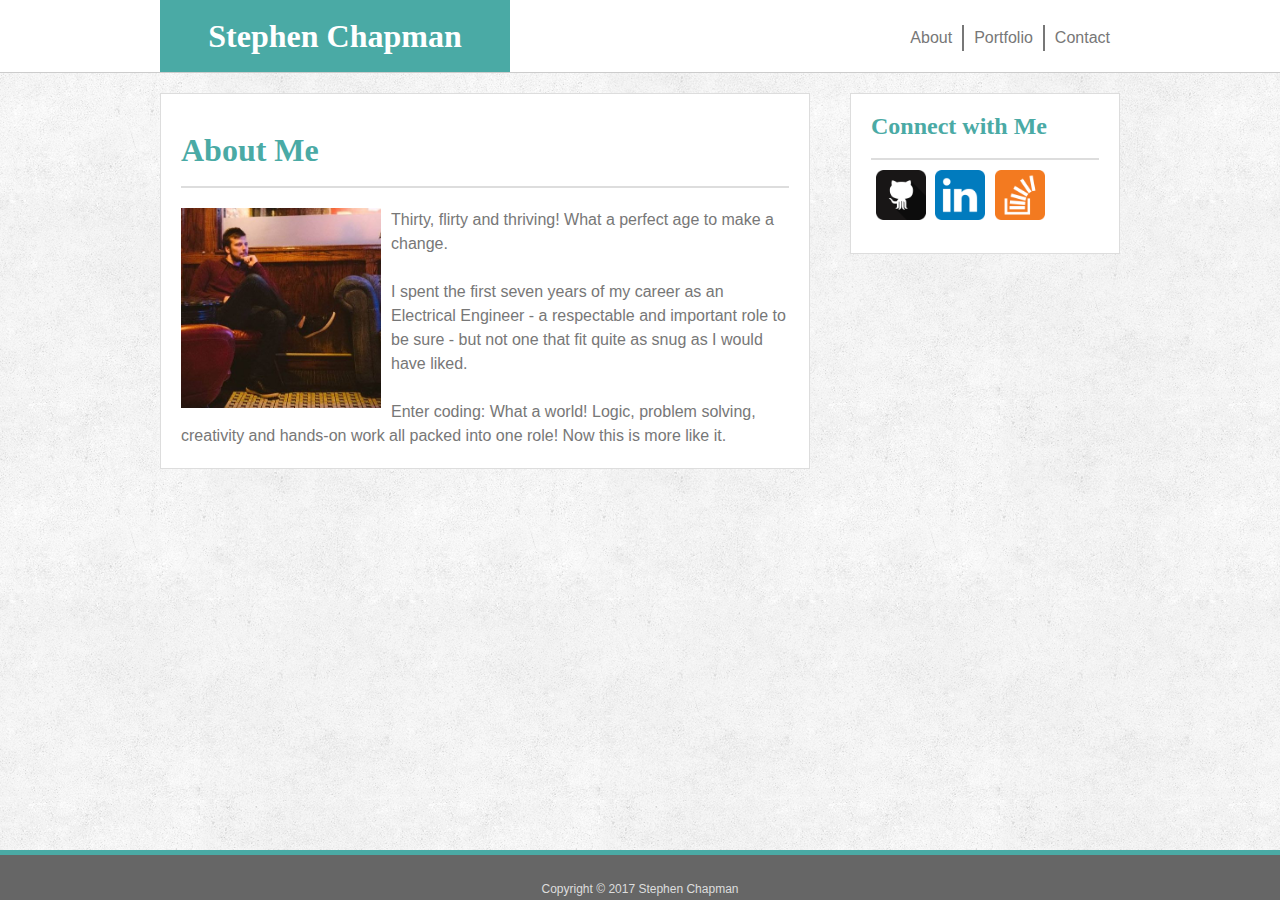
<file: index.html>
<!DOCTYPE html>
<html>
    <head>
        <title> About Me </title>
        <meta lang = "en-us" charset = "UTF-8">
        <meta name="viewport" content="width=device-width, initial-scale=1.0">
        
        <!--http://meyerweb.com/eric/tools/css/reset/reset.css-->
        <link rel="stylesheet" href="assets/css/reset.css" type="text/css" />
        
        <link rel="stylesheet" href="assets/css/style.css" type="text/css" />
    </head>
    
    <body>
        
        <!--"footer-push-content" is to help with sticky footer-->
        <div class = "footer-push-content clearfix">
        
        <!-- <header> is the same for each page-->
        <header>
            <div class = "content">
                <div class = "clearfix">
                
                <h1 class = "header-name">Stephen Chapman</h1>
                
                <!--Navigation Links-->
                <nav>
                    <a href = "contact.html">Contact</a>
                    <a href = "portfolio.html">Portfolio</a>
                    <a href = "index.html">About</a>
                </nav>
                
                </div>
            </div>
        </header>
        
        <div class = "content">
            <section class = "main-content">
                <h1 class = "main-content-header">About Me</h1>
                
                <div id = "about-me-content" class = "clearfix">
                    <img id = "picture-aboutme" src = "assets/images/aboutme.jpg" alt = "Picture of me">
                    
                    <p> 
                        Thirty, flirty and thriving!  What a perfect age to make a 
                        change.  <br><br>I spent the first seven years of my career as 
                        an Electrical Engineer - a respectable and important role to be 
                        sure - but not one that fit quite as snug as I would have liked.
                        <br><br>Enter coding:  What a world!  Logic, problem solving, 
                        creativity and hands-on work all packed into one role!  Now this
                        is more like it.
                    </p>
                </div>
            </section>
            
            <!--Connect with me Sidebar is the same for each page-->
            <div class = "connect">
                <h2 class = "connect-header">Connect with Me</h2>
                    <div class = "connect-links clearfix">
                        <a href = "https://github.com/schapm16" target = "_blank"><img src = "assets/images/github.png" alt = "My GitHub Profile"></a>
                        <a href = "https://www.linkedin.com/in/stephen-chapman-184496144" target = "_blank"><img src = "assets/images/linkedin.png"></a>
                        <a href = "https://stackoverflow.com/users/8840555/stephen" target = "_blank"><img src = "assets/images/stackoverflow.png"></a>
                    </div>
            </div>
        </div>
        </div>
        
        <footer>
            <div class = "footer-content">
            Copyright &copy; 2017 Stephen Chapman
            </div>
        </footer>
        
    </body>
</html>
</file>
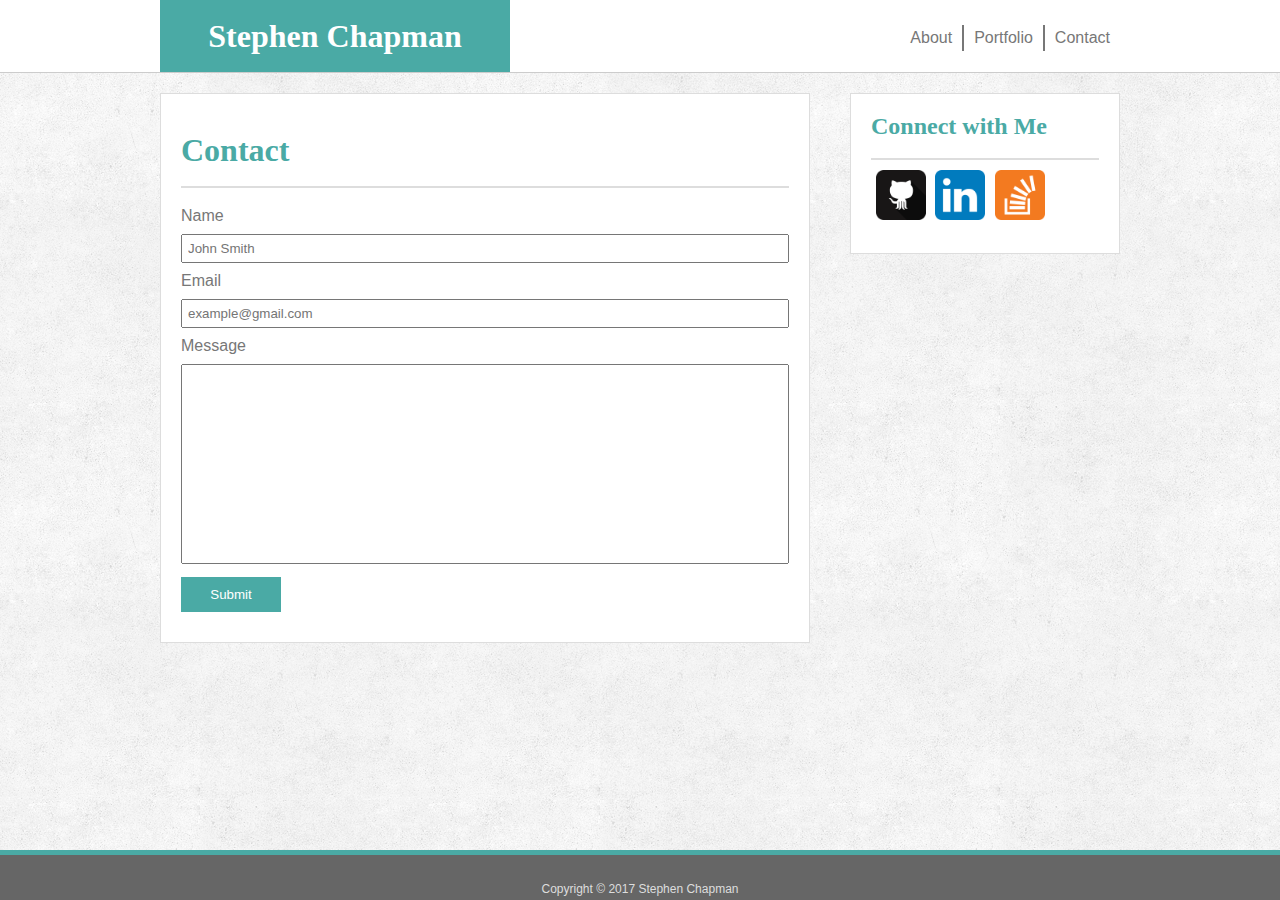
<file: contact.html>
<!DOCTYPE html>
<html>
    <head>
        <title> Contact </title>
        <meta lang = "en-us" charset = "UTF-8">
        <meta name="viewport" content="width=device-width, initial-scale=1.0">
        
        <!--http://meyerweb.com/eric/tools/css/reset/reset.css-->
        <link rel="stylesheet" href="assets/css/reset.css" type="text/css" />
        
        <link rel="stylesheet" href="assets/css/style.css" type="text/css" />
    </head>
    
    <body>
        <!--"footer-push-content" is to help with sticky footer-->
        <div class = "footer-push-content clearfix">
        
        <!-- <header> is the same for each page-->
        <header>
            <div class = "content">
                <div class = "clearfix">
                
                <h1 class = "header-name">Stephen Chapman</h1>
                
                <!--Navigation Links-->
                <nav>
                    <a href = "contact.html">Contact</a>
                    <a href = "portfolio.html">Portfolio</a>
                    <a href = "index.html">About</a>
                </nav>
                
                </div>
            </div>
        </header>
        
        <div class = "content">
            <section class = "main-content">
                <h1 class = "main-content-header">Contact</h1>
                <form>
                    Name<br>
                    <input type = "text" placeholder = "John Smith">
                    Email<br>
                    <input type = "text" placeholder = "example@gmail.com">
                    Message<br>
                    <textarea></textarea>
                    <input type = "submit">
                </form>
            </section>
            
            <!--Connect with me Sidebar is the same for each page-->
            <div class = "connect">
                <h2 class = "connect-header">Connect with Me</h2>
                    <div class = "connect-links clearfix">
                        <a href = "https://github.com/schapm16" target = "_blank"><img src = "assets/images/github.png" alt = "My GitHub Profile"></a>
                        <a href = "https://www.linkedin.com/in/stephen-chapman-184496144" target = "_blank"><img src = "assets/images/linkedin.png"></a>
                        <a href = "https://stackoverflow.com/users/8840555/stephen" target = "_blank"><img src = "assets/images/stackoverflow.png"></a>
                    </div>
            </div>
        </div>
        </div>
        
        <footer>
            <div class = "footer-content">
            Copyright &copy; 2017 Stephen Chapman
            </div>
        </footer>
        
    </body>
</html>
</file>
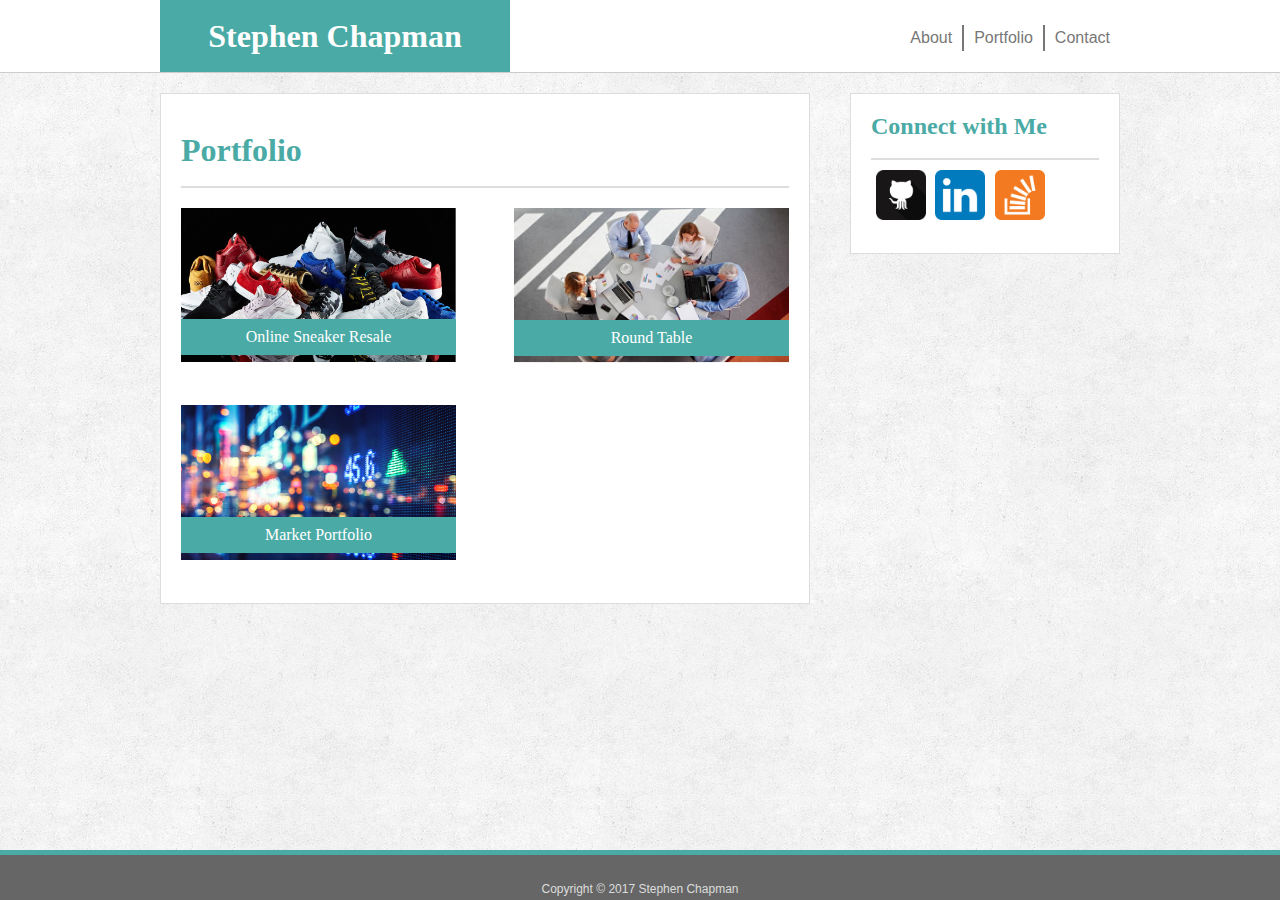
<file: portfolio.html>
<!DOCTYPE html>
<html>
    
    <head>
        <title> Portfolio </title>
        <meta lang = "en-us" charset = "UTF-8">
        <meta name="viewport" content="width=device-width, initial-scale=1.0">
        
        <!--http://meyerweb.com/eric/tools/css/reset/reset.css-->
        <link rel="stylesheet" href="assets/css/reset.css" type="text/css" />
        
        <link rel="stylesheet" href="assets/css/style.css" type="text/css" />
    </head>
    
    <body>
        
        <!--"footer-push-content" is to help with sticky footer-->
        <div class = "footer-push-content clearfix">
            
        <!-- <header> is the same for each page-->
        <header>
            <div class = "content">
                <div class = "clearfix">
                
                <h1 class = "header-name">Stephen Chapman</h1>
                
                <!--Navigation Links-->
                <nav>
                    <a href = "contact.html">Contact</a>
                    <a href = "portfolio.html">Portfolio</a>
                    <a href = "index.html">About</a>
                </nav>
                
                </div>
            </div>
        </header>
        
        <div class = "content">
            <section class = "main-content">
                <h1 class = "main-content-header">Portfolio</h1>
                
                <div id="portfolio-content" class = "clearfix">
                    <div class="image-wrapper left">
                        <img src = "assets/images/sneakers.jpg" alt = "Online Sneaker Resale">
                        <p>Online Sneaker Resale</p>
                    </div>
                    <div class="image-wrapper right">
                        <img src = "assets/images/roundtable.jpeg" alt = "Round Table">
                        <p>Round Table</p>
                    </div>
                    <div class="image-wrapper left">
                        <img src = "assets/images/marketportfolio.jpg" alt = "Market Portfolio">
                        <p>Market Portfolio</p>
                    </div>
                </div>
            </section>
            
            <!--Connect with me Sidebar is the same for each page-->
            <div class = "connect">
                <h2 class = "connect-header">Connect with Me</h2>
                    <div class = "connect-links clearfix">
                        <a href = "https://github.com/schapm16" target = "_blank"><img src = "assets/images/github.png" alt = "My GitHub Profile"></a>
                        <a href = "https://www.linkedin.com/in/stephen-chapman-184496144" target = "_blank"><img src = "assets/images/linkedin.png"></a>
                        <a href = "https://stackoverflow.com/users/8840555/stephen" target = "_blank"><img src = "assets/images/stackoverflow.png"></a>
                    </div>
            </div>
        </div>
        </div>
        
        <footer>
            <div class = "footer-content">
            Copyright &copy; 2017 Stephen Chapman
            </div>
        </footer>
        
    </body>
</html>
</file>
<file: assets/css/style.css>
/*Generic CSS, Applies To Each Page*/
body {
    font-family: Arial, "Helvetica Neue", Helvetica, sans-serif;
    color: #777;
    
    background-image: url("../images/subtle_grunge.png");
}

.content {
    width: 960px;
    margin: 0 auto;
}

.clearfix::after {
    content:"";
    display: table;
    clear: both;
}
/*end Generic CSS, Applies To Each Page*/


/*Applies To Header Of Each Page*/
header {
    background-color: #fff;
    border-bottom: 1px solid #ccc;
    /*overflow: auto;*/
}

.header-name {
    background-color: #4aaaa5;
    
    color: #fff;
    font-family: Georgia, Times, "Times New Roman", serif;
    font-size: 32px;
    font-weight: bold;
    text-align: center;
    
    width: 350px;
    padding: 20px 0 20px;
    
    float: left;
}

header nav a {
    float: right;
    
    margin-top: 25px;
    padding: 5px 10px;
    
    text-decoration: none;
    color: #777;
}

header nav a:hover {
    background-color: #777;
    color: #fff;
    transition: 1s;
}


header nav a:nth-of-type(2) {
    border-right: 2px solid #777;
    border-left: 2px solid #777;
}
/*end CSS For Header Of Each Page/


/*Applies To The Main Content Section On Each Page*/
.main-content {
    width: 650px;
    margin-top: 20px;
    margin-bottom: 20px;
    padding: 20px;
    overflow: auto;
    box-sizing: border-box;
    
    border: 1px solid #ddd;
    
    background-color: #fff;
    
    float: left;
}    

.main-content-header {
    color: #4aaaa5;
    font-family: Georgia, Times, "Times New Roman", serif;
    font-size: 32px;
    font-weight: bold;
    
    padding: 20px 0;
    
    border-bottom: 2px solid #ddd;
}
/*end CSS For The Main Content Section On Each Page*/


/*Applies To Connect Sidebar Each Page*/
.connect {
    width: 270px;
    padding: 20px;
    margin-top: 20px;
    box-sizing: border-box;
    
    border: 1px solid #ddd;
    
    background-color: #fff;
    
    float: right;
}

.connect-header {
    color: #4aaaa5;
    font-family: Georgia, Times, "Times New Roman", serif;
    font-size: 24px;
    font-weight: bold;
    
    padding-bottom: 20px;
    
    border-bottom: 2px solid #ddd;
}

.connect-links {
    padding: 5px 0;
    margin: 5px;
    overflow: auto;
}

.connect-links a img {
    width: auto;
    height: 50px;
    margin-right: 5px;
}
/*end CSS For Connect Sidebar On Each Page*/

/*Applies To The Footer On Each Page*/

footer {
    width: 100%;
    height: 50px;
    box-sizing: border-box;
    
    border-top: 5px solid #4aaaa5;
    
    position: absolute;

    color: #ddd;
    font-size: .75em;
    text-align: center;
   
    
    background-color: #666;
}

.footer-content {
    position: absolute;
    bottom: 0;
    margin: 5px auto;
    width: 100%;
}

.footer-push-content {
    min-height: calc(100vh - 50px);
   }

/*end CSS For The Footer On Each Page*/


/*Applies To Index.html Only*/
#picture-aboutme {
    width: 200px;
    height: auto;
    box-sizing: border-box;
    margin-right: 10px;
    
    /*border: 1px solid #ddd;*/
    
    float: left;
}

#about-me-content {
    padding: 0;
    margin: 20px 0 0 0;
    overflow: auto;
    
    line-height: 150%;
}
/*end CSS For Index.html*/

/*Applies To Portfolio.html Only*/
#portfolio-content {
    overflow: auto;
}

.image-wrapper {
    position: relative;
    margin: 20px 0;
}

.image-wrapper.left {
   float: left; 
}

.image-wrapper.right {
    float: right;
}

.image-wrapper img {
    height: auto;
    width: 275px;
}

.image-wrapper p {
    width: 100%;
    padding: 10px;
    box-sizing: border-box;
    position: absolute;
    bottom: 10px;
    
    
    background-color: #4aaaa5;
    
    color: white;
    font-family: Georgia, Times, "Times New Roman", serif;
    font-size: 16px;
    text-align: center;
}
/*end CSS For Portfolio.html*/

/*Applies To Contact.html Only*/
form {
    margin-top: 20px;
}

form input {
    width: 100%;
    padding: 5px;
    margin: 10px 0;
    box-sizing: border-box;
}

form textarea {
    width: 100%;
    height: 200px;
    margin-top: 10px;
    box-sizing: border-box;
    resize: none;
    
    padding: 5px;
    font-family: inherit;
}

form input[type = submit] {
    width: 100px;
    
    color: white;
    background-color: #4aaaa5;
    padding: 10px;
    margin-top: 10px;
    border: none;
}
/*end CSS For Contact.html*/

/*Media Queries*/

@media screen and (max-width: 980px) {
    
    /*common*/
    .content {
        max-width: 650px;
    }
    
    .main-content {
        max-width: 343px;
    }   
    
    /*index.html*/
    #picture-aboutme {
       width: 300px;
       height: auto;
       float: none;
       margin: 0;
    }
    
    .image-wrapper img {
    height: auto;
    width: 300px;
}

    .image-wrapper p {
    width: 300px;
    }
    
}

@media screen and (max-width: 768px) {
    
    /*Common*/
    .content {
        width:100%;
    }
    
    .main-content {
        max-width: 100%;
    }
    
    .connect {
        width: 100%;
        margin-bottom: 20px;
    }
    
    /*index.html*/
    #picture-aboutme {
       width: 200px;
       height: auto;
       float: left;
       margin-right: 10px;
    }
}
    
@media screen and (max-width: 640px) {
    
    /*common*/
    .content {
        width: 100%;
    }
    
    .header-name {
        width: 100%;
    }
    
    header nav a {
        box-sizing: border-box;
        text-align: center;
        width: 33%;
        margin-top: 0;
        padding: 5px 0;
    }
    
    /*index.html*/
    .main-content {
        max-width: 343px;
        float: none;
        margin-right: auto;
        margin-left: auto;
    
    }
    
    .connect {
        max-width: 343px;
        margin-left: auto;
        margin-right: auto;
        float: none;
    }
    
    #picture-aboutme {
       width: 300px;
       height: auto;
       float: none;
       margin: 0;
    }  
} 
/*end Media Queries*/
</file>
